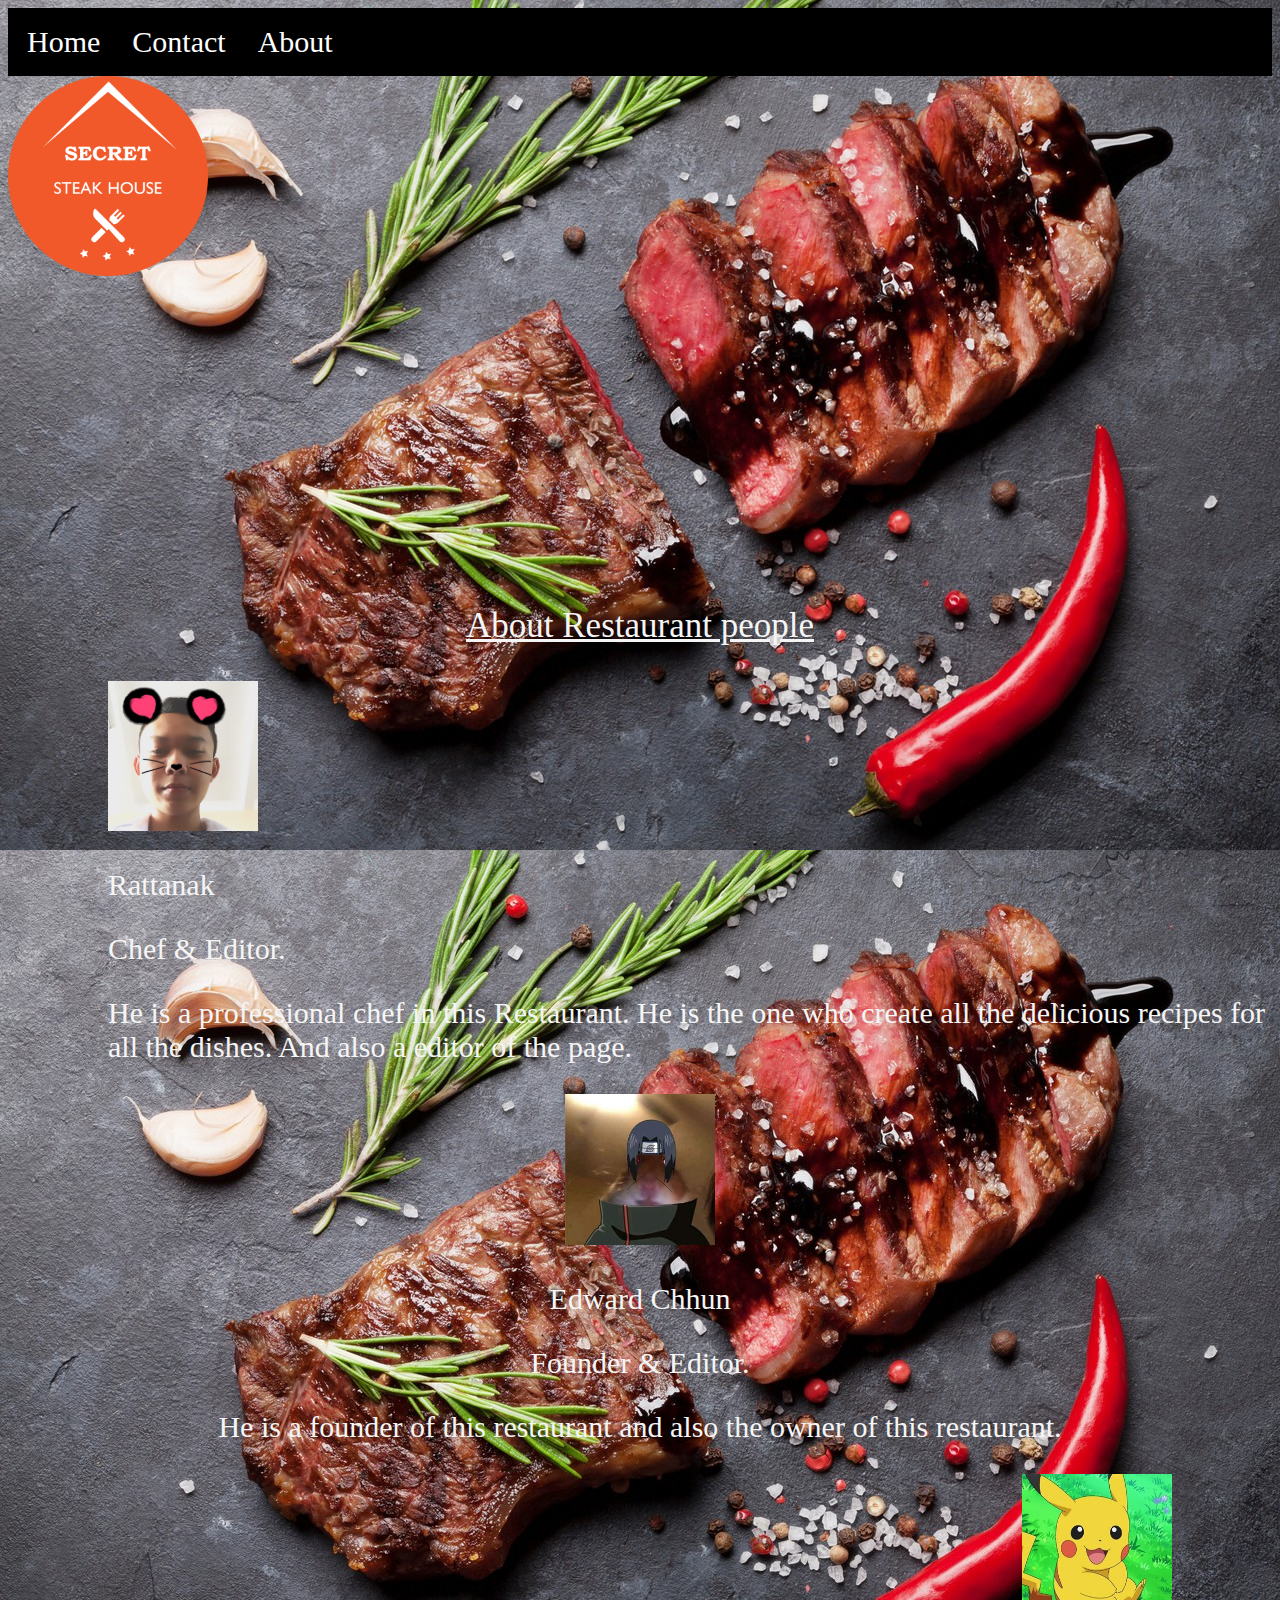
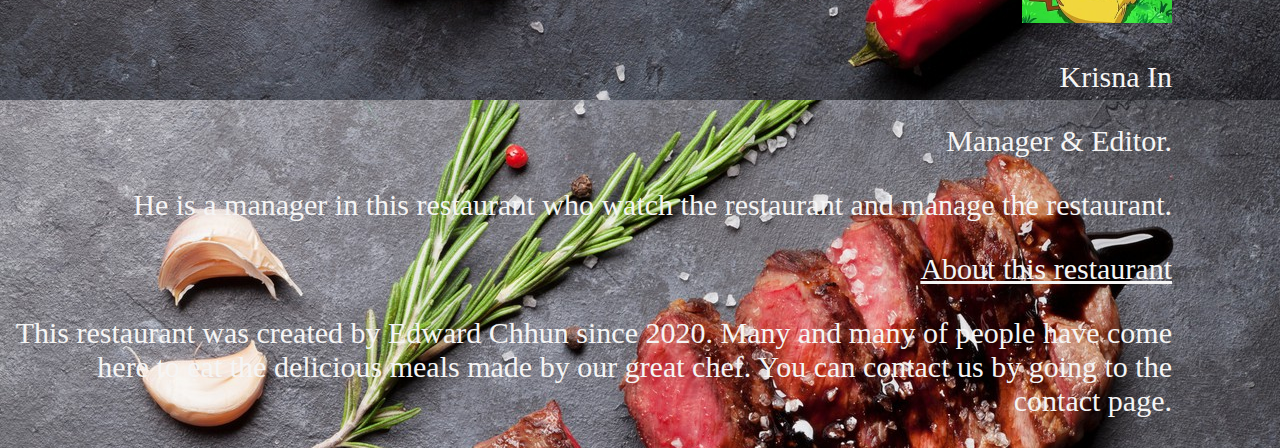
<file: index.html>
<!DOCTYPE html>
<html lang="en">
<head>
    <meta charset="UTF-8">
    <meta name="viewport" content="width=device-width, initial-scale=1.0">
    <title>Document</title>
    <link rel="stylesheet" href="css/index.css">
</head>
<body id="bb" background="photo/perets-steik-sous-chesnok-sol.jpg" style="color: whitesmoke; font-size: 30px;">
<div class="form9">
    <ul style="color: black;">
  <li><a href="home.html" target="blank">Home</a></li>
  <li><a href="contact.html" target="blank">Contact</a></li>
  <li><a href="index.html" target="b5cbf2eca4807cbc22c7748b56991378edb29c47alank">About</a></li>
    </ul>
</div>
        <div id="photo">
            <img src="photo/Artboard 1.png" alt="Secret Steak House" width="200" style="border-radius: 50;">
        </div>
        <br>
        <br>
        <br>
        <br>
        <br>
        <br>
        <br>
        <br>
        <br>
        <br>
        <div id="steak_house">
            <p><u></u></p>
        </div>

        <dive id="about_restaurant">
            <p><u>About Restaurant people</u></p>
        </dive>

        <div id="img1">
            <img src="photo/IMG_6630.JPG" alt="Chef" width="150">
            <p>Rattanak</p>
            
            <p>Chef & Editor.</p>
            
            <p>He is a professional chef in this Restaurant. He is the one who create all the delicious recipes for all the dishes. And also a editor of the page.
            </p>
        </div>
        <div id="img2">
            <img src="photo/91431243_718801065527280_179759087305621504_n.jpg" alt="Founder" width="150">
            <p>Edward Chhun</p>

            <p>Founder & Editor.</p>

            <p>He is a founder of this restaurant and also the owner of this restaurant. </p>
        </div>
        <div id="img3">
            <img src="photo/105028522_898476227317367_8174240149019126191_n.jpg" alt="Manager" width="150">
            <p>Krisna In</p>

            <p>Manager & Editor.</p>

            <p>He is a manager in this restaurant who watch the restaurant and manage the restaurant.</p>

            <div id="restaurant">
                <p id="ar"><u>About this restaurant</u></p>
                <p>This restaurant was created by Edward Chhun since 2020. Many and many of people have come here to eat the delicious meals made by our great chef.
                    You can contact us by going to the contact page.
                </p>
        <p></p>
            </div>
        </div>
    </body>
</html>
</file>
<file: css/index.css>
#photo {
    float: left;
    width: 150px;
}
.form9
ul {
    list-style-type: none;
    margin: 0;
    padding: 0;
    overflow: hidden;
    border-style: solid;
    background-color:black;
   }
  li {
    float: left;
  }
  
  li a {
    display: inline-block;
    color: white;
    text-align: center;
    padding: 14px 16px;
    text-decoration: none;
  }

#steak_house {
    text-align: center;
    margin-top: 15%;
    font-size: 50px;
    font-family: fantasy;
}

#about_restaurant {
    text-align: center;
    font-size: 35px;
    font-family: fantasy;
}

#img1 {
    text-align: left;
    margin-left: 100px;
}

#img2 {
    text-align: center;

}

#img3 {  
    text-align: right;
    margin-right: 100px;
}

#bb {
    background-color: lightgreen;
}
</file>
